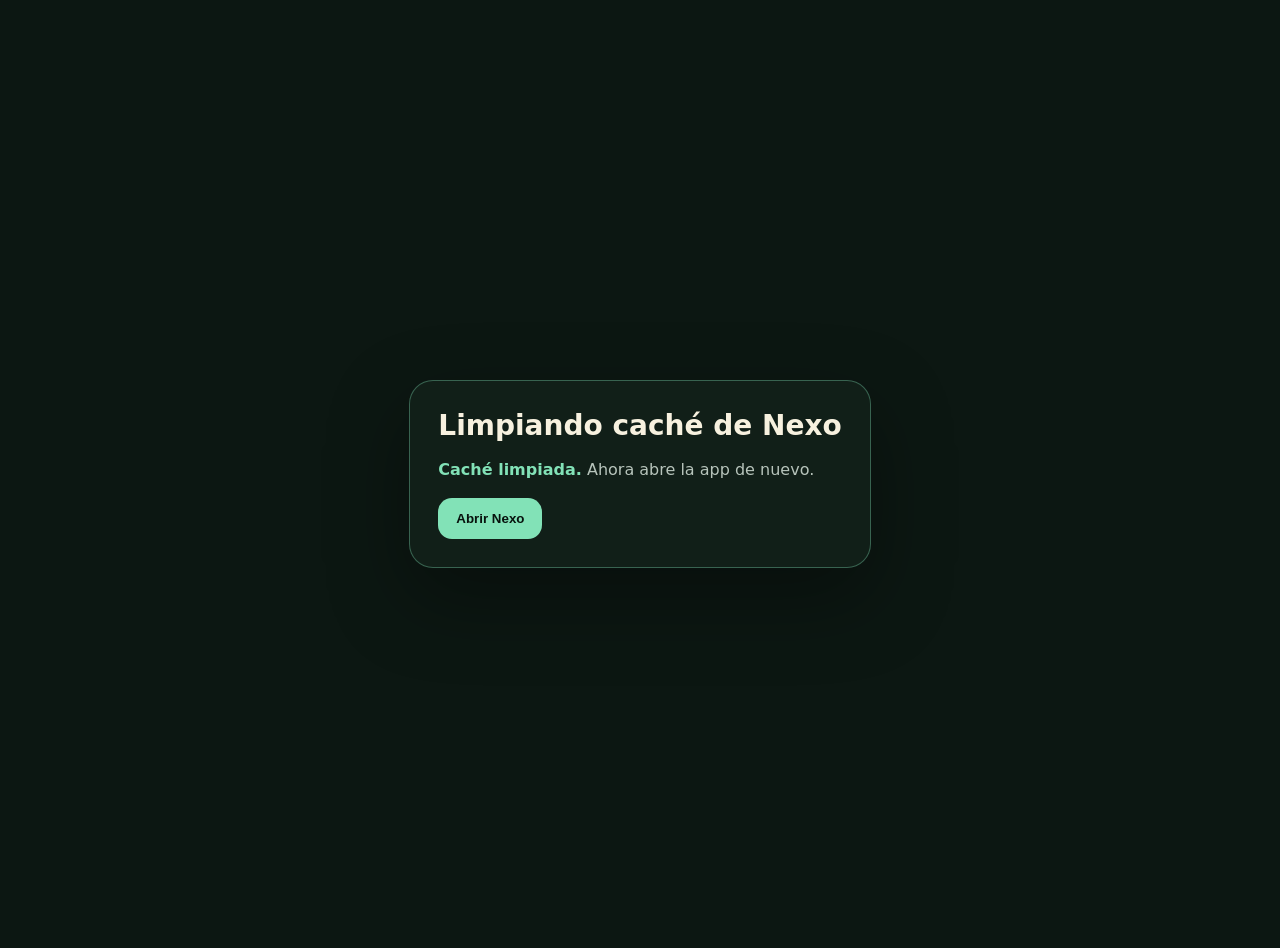
<file: limpiar-cache.html>
<!doctype html>
<html lang="es">
<head>
  <meta charset="utf-8">
  <meta name="viewport" content="width=device-width, initial-scale=1">
  <title>Limpiar caché - Nexo</title>
  <style>
    body{font-family:system-ui,-apple-system,Segoe UI,sans-serif;background:#0c1712;color:#f7f1df;display:grid;min-height:100vh;place-items:center;margin:0;padding:24px}
    .box{max-width:560px;border:1px solid rgba(130,226,183,.35);border-radius:24px;padding:28px;background:#111f18;box-shadow:0 30px 80px rgba(0,0,0,.35)}
    h1{margin:0 0 10px;font-size:28px}p{color:#b7c4bb;line-height:1.5}.ok{color:#82e2b7;font-weight:800}.err{color:#ff7b68;font-weight:800}button{border:0;border-radius:14px;padding:13px 18px;font-weight:900;background:#82e2b7;color:#07120d;cursor:pointer}
  </style>
</head>
<body>
  <div class="box">
    <h1>Limpiando caché de Nexo</h1>
    <p id="status">Preparando limpieza...</p>
    <button id="go" hidden>Abrir Nexo</button>
  </div>
  <script>
    async function clean(){
      const status = document.getElementById('status');
      try {
        if ('serviceWorker' in navigator) {
          const regs = await navigator.serviceWorker.getRegistrations();
          await Promise.all(regs.map((reg) => reg.unregister()));
        }
        if ('caches' in window) {
          const keys = await caches.keys();
          await Promise.all(keys.map((key) => caches.delete(key)));
        }
        status.innerHTML = '<span class="ok">Caché limpiada.</span> Ahora abre la app de nuevo.';
        document.getElementById('go').hidden = false;
      } catch (error) {
        status.innerHTML = '<span class="err">No he podido limpiar todo.</span> Cierra el navegador y vuelve a abrir la app.';
        document.getElementById('go').hidden = false;
      }
    }
    document.getElementById('go').addEventListener('click', () => location.href = './');
    clean();
  </script>
</body>
</html>
</file>
